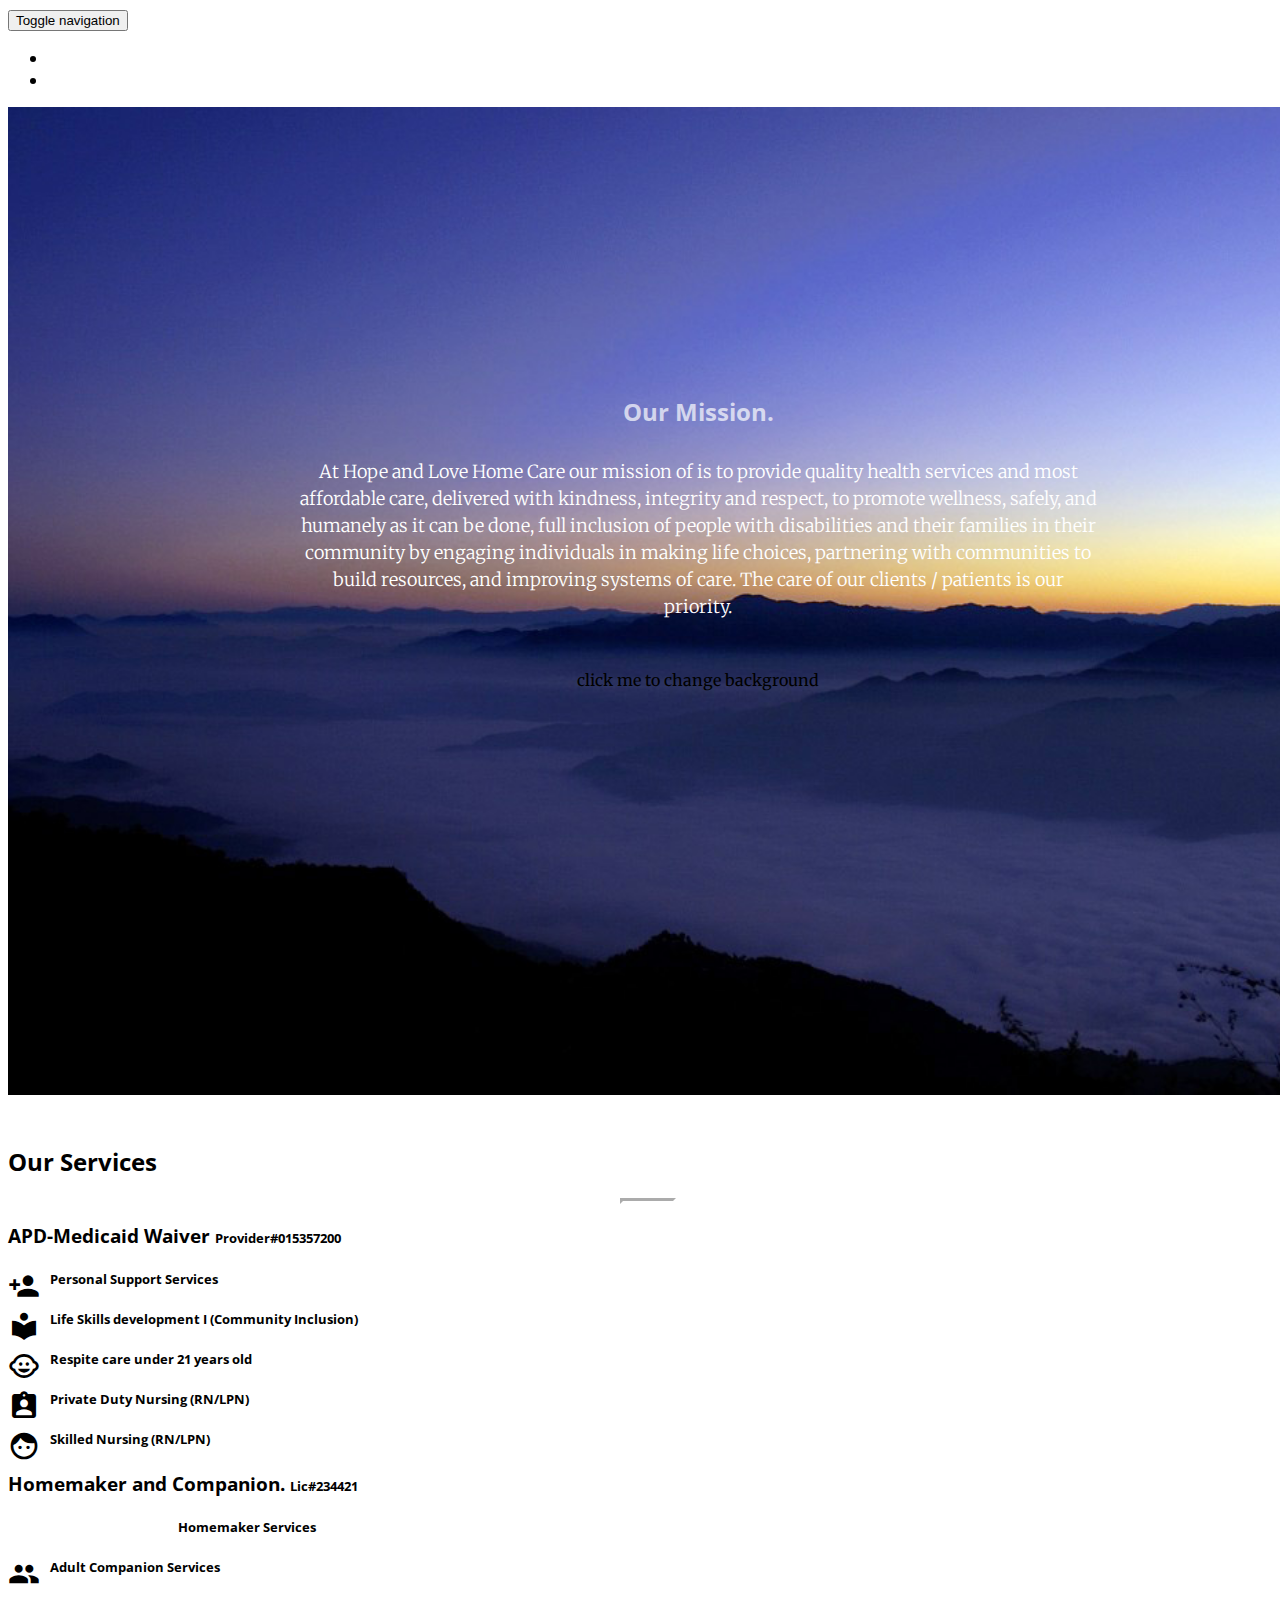
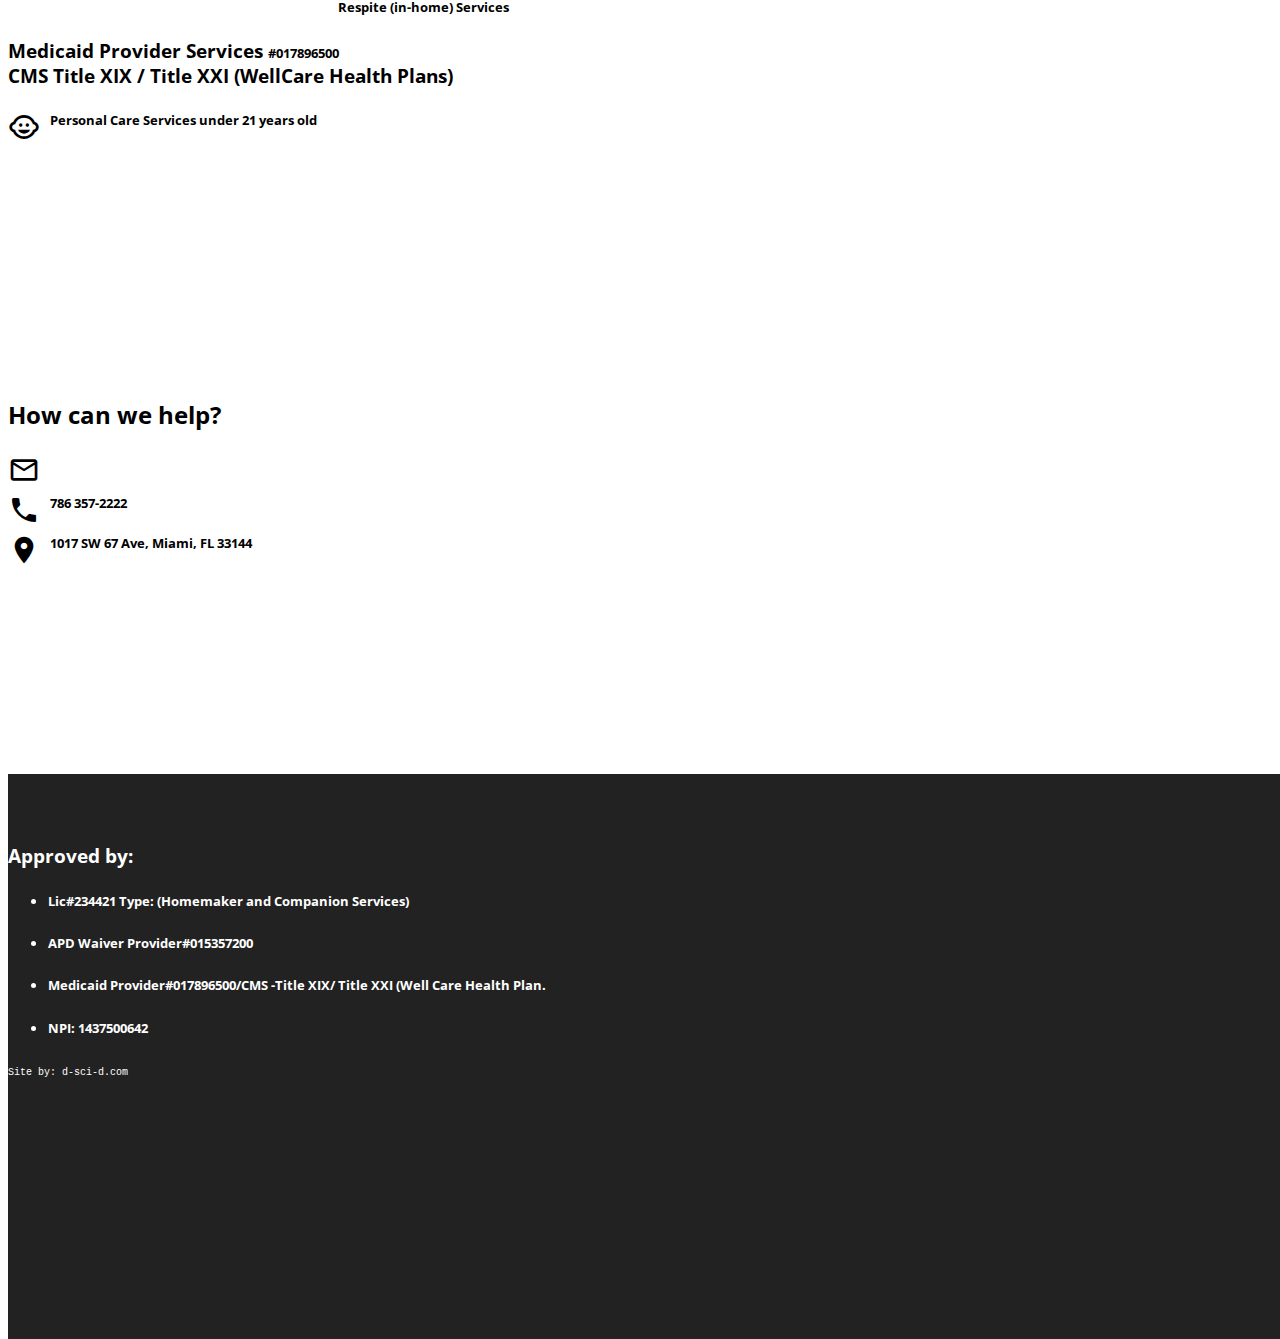
<file: index.html>
<!DOCTYPE html>
<html lang="en">
<head>
    <!-- http://getbootstrap.com/examples/carousel/ -->
    <meta charset="utf-8" />
    <meta http-equiv="X-UA-Compatible" content="IE=edge" />
    <meta name="viewport" content="width=device-width, initial-scale=1" />
    <meta name="description" content="" />
    <meta name="author" content="" />
    <meta name="viewport" content="width=device-width, initial-scale=1.0, maximum-scale=1.0, user-scalable=no" />
    <link rel="icon" type="image/x-icon" href="favicon.ico" />
    <title>Hope and Love Home Care, Inc.</title>
    <link href="https://fonts.googleapis.com/icon?family=Material+Icons" rel="stylesheet">
    <!-- Bootstrap Core CSS -->
    <link rel="stylesheet" href="https://maxcdn.bootstrapcdn.com/bootstrap/3.3.6/css/bootstrap.min.css" integrity="sha384-1q8mTJOASx8j1Au+a5WDVnPi2lkFfwwEAa8hDDdjZlpLegxhjVME1fgjWPGmkzs7" crossorigin="anonymous" />
    <link href="css/docs.min.css" rel="stylesheet" />
    <!-- Custom Fonts -->
    <link href='https://fonts.googleapis.com/css?family=Open+Sans:300italic,400italic,600italic,700italic,800italic,400,300,600,700,800' rel='stylesheet' type='text/css' />
    <link href='https://fonts.googleapis.com/css?family=Merriweather:400,300,300italic,400italic,700,700italic,900,900italic' rel='stylesheet' type='text/css'/>
    <link rel="stylesheet" href="css/font-awesome.min.css" type="text/css" />

    <!-- Plugin CSS -->
    <link rel="stylesheet" href="css/animate.min.css" type="text/css" />

    <!-- Custom CSS -->
    <link rel="stylesheet" href="css/creative.css" type="text/css" />

    <!-- HTML5 Shim and Respond.js IE8 support of HTML5 elements and media queries -->
    <!-- WARNING: Respond.js doesn't work if you view the page via file:// -->
    <!--[if lt IE 9]>
        <script src="https://oss.maxcdn.com/libs/html5shiv/3.7.0/html5shiv.js"></script>
        <script src="https://oss.maxcdn.com/libs/respond.js/1.4.2/respond.min.js"></script>
        <![endif]-->
        <script src="https://code.jquery.com/jquery-2.2.4.min.js"
        integrity="sha256-BbhdlvQf/xTY9gja0Dq3HiwQF8LaCRTXxZKRutelT44="
        crossorigin="anonymous">
    </script>
</head>

<body id="page-top">
    <nav id="mainNav" class="navbar navbar-default navbar-fixed-top">
      <div class="container-fluid">
        <!-- Brand and toggle get grouped for better mobile display -->
        <div class="navbar-header">
          <button type="button" class="navbar-toggle collapsed" data-toggle="collapse" data-target="#bs-example-navbar-collapse-1">
            <span class="sr-only">Toggle navigation</span>
            <span class="icon-bar"></span>
            <span class="icon-bar"></span>
            <span class="icon-bar"></span>
        </button>
        <a class="navbar-brand page-scroll" href="#page-top">Hope and Love Home Care, Inc.</a>
    </div>

    <!-- Collect the nav links, forms, and other content for toggling -->
    <div class="collapse navbar-collapse" id="bs-example-navbar-collapse-1">
      <ul class="nav navbar-nav navbar-right">
        <li><a class="page-scroll" href="#services">Our Services</a></li>
        <li><a class="page-scroll" href="#contact">Contact Us</a></li>
    </ul>
</div>
<!-- /.navbar-collapse -->
</div>
<!-- /.container-fluid -->
</nav>

<header>
  <div class="header-content">
    <div class="header-content-inner">
          <!-- <span class="bs-docs-booticon bs-docs-booticon-lg bs-docs-booticon-outline">D-Sci-d</span>
          <hr /> -->
          <h2>Our Mission.</h2>
          <p>At Hope and Love Home Care our mission of is to provide quality health services and most affordable care, delivered with kindness, integrity and respect, to promote wellness, safely, and humanely as it can be done, full inclusion of people with disabilities and their families in their community by engaging individuals in making life choices, partnering with communities to build resources, and improving systems of care. The care of our clients / patients is our priority.</p>
        </div>
    </div>
</header>

<section id="services">
    <div class="container">
    <div class="row">
      <div class="col-lg-8 col-lg-offset-2 text-center">
        <!-- <span class="bs-docs-booticon bs-docs-booticon-lg bs-docs-booticon-outline">Our Services</span> -->
        <h2>Our Services</h2>
        <hr class="light" />
        </div>
    </div>
    <div class="row icon-list">
        <div class="col-sm-12 col-md-4">
            <h3>APD-Medicaid Waiver <small>Provider#015357200</small></h3>
            <div class="col-xs-12"><i class="material-icons md-32 pull-left">person_add</i><h5>Personal Support Services</h5></div>
            <div class="col-xs-12"><i class="material-icons md-32 pull-left">local_library</i><h5>Life Skills development I (Community Inclusion)</h5></div>
            <div class="col-xs-12"><i class="material-icons md-32 pull-left">child_care</i><h5>Respite care under 21 years old</h5></div>
            <div class="col-xs-12"><i class="material-icons md-32 pull-left">assignment_ind</i><h5>Private Duty Nursing (RN/LPN)</h5></div>
            <div class="col-xs-12"><i class="material-icons md-32 pull-left">face</i><h5>Skilled Nursing (RN/LPN)</h5></div>
        </div>
        <div class="col-sm-12 col-md-4">
            <h3>Homemaker and Companion. <small>Lic#234421</small></h3>
            <div class="col-xs-12"><i class="material-icons md-32 pull-left">house</i><h5>Homemaker Services</h5></div>
            <div class="col-xs-12"><i class="material-icons md-32 pull-left">people</i><h5>Adult Companion Services</h5></div>
            <div class="col-xs-12"><i class="material-icons md-32 pull-left">how_to_reg</i><h5>Respite (in-home) Services</h5></div>
        </div>
        <div class="col-sm-12 col-md-4">
            <h3>Medicaid Provider Services <small>#017896500</small><br />
                CMS Title XIX / Title XXI (WellCare Health Plans)</h3>
                <div class="col-xs-12"><i class="material-icons md-32 pull-left">child_care</i><h5>Personal Care Services under 21 years old</h5></div>
            </div>
        </div>
    </div>
    </div>
</section>

<aside id="contact" class="bg-primary">
    <div class="container">
        <h2>How can we help?</h2>
        <div class="row icon-list">
            <div class="col-md-offset-2 col-xs-10 clearfix"><i class="material-icons md-32 pull-left">mail_outline</i><h5><a href="mailto:maria@hnlhomecare.com" title="Send us an email">Send us an email</a></h5></div>
        </div>
        <div class="row icon-list">
            <div class="col-md-offset-2 col-xs-10 clearfix"><i class="material-icons md-32 pull-left">phone</i><h5>786 357-2222</h5></div>
        </div>
        <div class="row icon-list">
            <div class="col-md-offset-2 col-xs-10 clearfix"><i class="material-icons md-32 pull-left">place</i><h5>1017 SW 67 Ave, Miami, FL 33144</h5></div>
        </div>
    </div>
</aside>
<footer>
    <div class="container">
        <div class="licenses row icon-list">
            <div class="licenses col-md-offset-2 clearfix">
                <div class="row">
                    <div class="col-sm-12">
                    <h3>Approved by:</h3>
                    <ul>
                        <li><h5>Lic#234421 Type: (Homemaker and Companion Services)</h5></li>
                        <li><h5>APD Waiver Provider#015357200</h5></li>
                        <li><h5>Medicaid Provider#017896500/CMS -Title XIX/ Title XXI (Well Care Health Plan.</h5></li>
                        <li><h5>NPI: 1437500642</h5></li>
                    </ul>
                </div>
            </div>
        </div>
        <div class="col-md-offset-2 clearfix">
            <samp>Site by: d-sci-d.com</samp>
        </div
    </div>
</footer>
<!-- jQuery -->
<!-- <script src="js/jquery.js"></script> -->

<!-- Bootstrap Core JavaScript -->
<script src="js/bootstrap.min.js"></script>

<!-- Plugin JavaScript -->
<script src="js/jquery.easing.min.js"></script>
<script src="js/jquery.fittext.js"></script>
<script src="js/wow.min.js"></script>

<!-- Custom Theme JavaScript -->
<script src="js/creative.js"></script>

</body>

</html>
</file>
<file: css/docs.min.css>
/*!
 * IE10 viewport hack for Surface/desktop Windows 8 bug
 * Copyright 2014-2015 Twitter, Inc.
 * Licensed under MIT (https://github.com/twbs/bootstrap/blob/master/LICENSE)
 */@-ms-viewport{width:device-width}@-o-viewport{width:device-width}@viewport{width:device-width}.hll{background-color:#ffc}.c{color:#999}.err{color:#A00;background-color:#FAA}.k{color:#069}.o{color:#555}.cm{color:#999}.cp{color:#099}.c1{color:#999}.cs{color:#999}.gd{background-color:#FCC;border:1px solid #C00}.ge{font-style:italic}.gr{color:red}.gh{color:#030}.gi{background-color:#CFC;border:1px solid #0C0}.go{color:#AAA}.gp{color:#009}.gu{color:#030}.gt{color:#9C6}.kc{color:#069}.kd{color:#069}.kn{color:#069}.kp{color:#069}.kr{color:#069}.kt{color:#078}.m{color:#F60}.s{color:#d44950}.na{color:#4f9fcf}.nb{color:#366}.nc{color:#0A8}.no{color:#360}.nd{color:#99F}.ni{color:#999}.ne{color:#C00}.nf{color:#C0F}.nl{color:#99F}.nn{color:#0CF}.nt{color:#2f6f9f}.nv{color:#033}.ow{color:#000}.w{color:#bbb}.mf{color:#F60}.mh{color:#F60}.mi{color:#F60}.mo{color:#F60}.sb{color:#C30}.sc{color:#C30}.sd{color:#C30;font-style:italic}.s2{color:#C30}.se{color:#C30}.sh{color:#C30}.si{color:#A00}.sx{color:#C30}.sr{color:#3AA}.s1{color:#C30}.ss{color:#FC3}.bp{color:#366}.vc{color:#033}.vg{color:#033}.vi{color:#033}.il{color:#F60}.css .nt+.nt,.css .o,.css .o+.nt{color:#999}/*!
 * Bootstrap Docs (http://getbootstrap.com)
 * Copyright 2011-2015 Twitter, Inc.
 * Licensed under the Creative Commons Attribution 3.0 Unported License. For
 * details, see https://creativecommons.org/licenses/by/3.0/.
 */body{position:relative}.table code{font-size:13px;font-weight:400}h2 code,h3 code,h4 code{background-color:inherit}.btn-outline{color:#563d7c;background-color:transparent;border-color:#563d7c}.btn-outline:active,.btn-outline:focus,.btn-outline:hover{color:#fff;background-color:#563d7c;border-color:#563d7c}.btn-outline-inverse{color:#fff;background-color:transparent;border-color:#cdbfe3}.btn-outline-inverse:active,.btn-outline-inverse:focus,.btn-outline-inverse:hover{color:#563d7c;text-shadow:none;background-color:#fff;border-color:#fff}.bs-docs-booticon{display:block;font-weight:500;color:#fff;text-align:center;cursor:default;background-color:#563d7c;border-radius:15%}.bs-docs-booticon-sm{width:30px;height:30px;font-size:20px;line-height:28px}.bs-docs-booticon-lg{width:144px;height:144px;font-size:108px;line-height:140px}.bs-docs-booticon-inverse{color:#563d7c;background-color:#fff}.bs-docs-booticon-outline{background-color:transparent;border:1px solid #cdbfe3}#skippy{display:block;padding:1em;color:#fff;background-color:#6f5499;outline:0}#skippy .skiplink-text{padding:.5em;outline:1px dotted}#content:focus{outline:0}.bs-docs-nav{margin-bottom:0;background-color:#fff;border-bottom:0}.bs-home-nav .bs-nav-b{display:none}.bs-docs-nav .navbar-brand,.bs-docs-nav .navbar-nav>li>a{font-weight:500;color:#563d7c}.bs-docs-nav .navbar-nav>.active>a,.bs-docs-nav .navbar-nav>.active>a:hover,.bs-docs-nav .navbar-nav>li>a:hover{color:#463265;background-color:#f9f9f9}.bs-docs-nav .navbar-toggle .icon-bar{background-color:#563d7c}.bs-docs-nav .navbar-header .navbar-toggle{border-color:#fff}.bs-docs-nav .navbar-header .navbar-toggle:focus,.bs-docs-nav .navbar-header .navbar-toggle:hover{background-color:#f9f9f9;border-color:#f9f9f9}.bs-docs-footer{padding-top:50px;padding-bottom:50px;margin-top:100px;color:#99979c;text-align:center;background-color:#2a2730}.bs-docs-footer a{color:#fff}.bs-docs-footer-links{padding-left:0;margin-bottom:20px}.bs-docs-footer-links li{display:inline-block}.bs-docs-footer-links li+li{margin-left:15px}@media (min-width:768px){.bs-docs-footer{text-align:left}.bs-docs-footer p{margin-bottom:0}}.bs-docs-header,.bs-docs-masthead{position:relative;padding:30px 0;color:#cdbfe3;text-align:center;text-shadow:0 1px 0 rgba(0,0,0,.1);background-color:#6f5499;background-image:-webkit-gradient(linear,left top,left bottom,from(#563d7c),to(#6f5499));background-image:-webkit-linear-gradient(top,#563d7c 0,#6f5499 100%);background-image:-o-linear-gradient(top,#563d7c 0,#6f5499 100%);background-image:linear-gradient(to bottom,#563d7c 0,#6f5499 100%);filter:progid:DXImageTransform.Microsoft.gradient(startColorstr='#563d7c', endColorstr='#6F5499', GradientType=0);background-repeat:repeat-x}.bs-docs-masthead .bs-docs-booticon{margin:0 auto 30px}.bs-docs-masthead h1{font-weight:300;line-height:1;color:#fff}.bs-docs-masthead .lead{margin:0 auto 30px;font-size:20px;color:#fff}.bs-docs-masthead .version{margin-top:-15px;margin-bottom:30px;color:#9783b9}.bs-docs-masthead .btn{width:100%;padding:15px 30px;font-size:20px}@media (min-width:480px){.bs-docs-masthead .btn{width:auto}}@media (min-width:768px){.bs-docs-masthead{padding:80px 0}.bs-docs-masthead h1{font-size:60px}.bs-docs-masthead .lead{font-size:24px}}@media (min-width:992px){.bs-docs-masthead .lead{width:80%;font-size:30px}}.bs-docs-header{margin-bottom:40px;font-size:20px}.bs-docs-header h1{margin-top:0;color:#fff}.bs-docs-header p{margin-bottom:0;font-weight:300;line-height:1.4}.bs-docs-header .container{position:relative}@media (min-width:768px){.bs-docs-header{padding-top:60px;padding-bottom:60px;font-size:24px;text-align:left}.bs-docs-header h1{font-size:60px;line-height:1}}@media (min-width:992px){.bs-docs-header h1,.bs-docs-header p{margin-right:380px}}#carbonads{display:block;overflow:hidden;margin:50px -15px 0;padding:15px 15px 15px 160px;font-size:13px;line-height:1.5;text-align:left;border:solid #866ab3;border-width:1px 0 0}#carbonads a{color:#fff;text-decoration:none}.carbon-img{float:left;margin-left:-145px}.carbon-poweredby{display:block;color:#cdbfe3!important}@media (min-width:480px){#carbonads{max-width:330px;margin:50px auto 0;border-width:1px;border-radius:4px}}@media (min-width:992px){#carbonads{position:absolute;top:0;right:15px;margin-top:0}.bs-docs-masthead #carbonads{position:static}}.bs-docs-featurette{padding-top:40px;padding-bottom:40px;font-size:16px;line-height:1.5;color:#555;text-align:center;background-color:#fff;border-bottom:1px solid #e5e5e5}.bs-docs-featurette+.bs-docs-footer{margin-top:0;border-top:0}.bs-docs-featurette-title{margin-bottom:5px;font-size:30px;font-weight:400;color:#333}.half-rule{width:100px;margin:40px auto}.bs-docs-featurette h3{margin-bottom:5px;font-weight:400;color:#333}.bs-docs-featurette-img{display:block;margin-bottom:20px;color:#333}.bs-docs-featurette-img:hover{color:#337ab7;text-decoration:none}.bs-docs-featurette-img img{display:block;margin-bottom:15px}@media (min-width:480px){.bs-docs-featurette .img-responsive{margin-top:30px}}@media (min-width:768px){.bs-docs-featurette{padding-top:100px;padding-bottom:100px}.bs-docs-featurette-title{font-size:40px}.bs-docs-featurette .lead{max-width:80%;margin-right:auto;margin-left:auto}.bs-docs-featurette .img-responsive{margin-top:0}}.bs-docs-featured-sites{margin-right:-1px;margin-left:-1px}.bs-docs-featured-sites .col-xs-6{padding:1px}.bs-docs-featured-sites .img-responsive{margin-top:0}@media (min-width:768px){.bs-docs-featured-sites .col-sm-3:first-child img{border-top-left-radius:4px;border-bottom-left-radius:4px}.bs-docs-featured-sites .col-sm-3:last-child img{border-top-right-radius:4px;border-bottom-right-radius:4px}}.bs-examples .thumbnail{margin-bottom:10px}.bs-examples h4{margin-bottom:5px}.bs-examples p{margin-bottom:20px}@media (max-width:480px){.bs-examples{margin-right:-10px;margin-left:-10px}.bs-examples>[class^=col-]{padding-right:10px;padding-left:10px}}.bs-docs-sidebar.affix{position:static}@media (min-width:768px){.bs-docs-sidebar{padding-left:20px}}.bs-docs-sidenav{margin-top:20px;margin-bottom:20px}.bs-docs-sidebar .nav>li>a{display:block;padding:4px 20px;font-size:13px;font-weight:500;color:#767676}.bs-docs-sidebar .nav>li>a:focus,.bs-docs-sidebar .nav>li>a:hover{padding-left:19px;color:#563d7c;text-decoration:none;background-color:transparent;border-left:1px solid #563d7c}.bs-docs-sidebar .nav>.active:focus>a,.bs-docs-sidebar .nav>.active:hover>a,.bs-docs-sidebar .nav>.active>a{padding-left:18px;font-weight:700;color:#563d7c;background-color:transparent;border-left:2px solid #563d7c}.bs-docs-sidebar .nav .nav{display:none;padding-bottom:10px}.bs-docs-sidebar .nav .nav>li>a{padding-top:1px;padding-bottom:1px;padding-left:30px;font-size:12px;font-weight:400}.bs-docs-sidebar .nav .nav>li>a:focus,.bs-docs-sidebar .nav .nav>li>a:hover{padding-left:29px}.bs-docs-sidebar .nav .nav>.active:focus>a,.bs-docs-sidebar .nav .nav>.active:hover>a,.bs-docs-sidebar .nav .nav>.active>a{padding-left:28px;font-weight:500}.back-to-top,.bs-docs-theme-toggle{display:none;padding:4px 10px;margin-top:10px;margin-left:10px;font-size:12px;font-weight:500;color:#999}.back-to-top:hover,.bs-docs-theme-toggle:hover{color:#563d7c;text-decoration:none}.bs-docs-theme-toggle{margin-top:0}@media (min-width:768px){.back-to-top,.bs-docs-theme-toggle{display:block}}@media (min-width:992px){.bs-docs-sidebar .nav>.active>ul{display:block}.bs-docs-sidebar.affix,.bs-docs-sidebar.affix-bottom{width:213px}.bs-docs-sidebar.affix{position:fixed;top:20px}.bs-docs-sidebar.affix-bottom{position:absolute}.bs-docs-sidebar.affix .bs-docs-sidenav,.bs-docs-sidebar.affix-bottom .bs-docs-sidenav{margin-top:0;margin-bottom:0}}@media (min-width:1200px){.bs-docs-sidebar.affix,.bs-docs-sidebar.affix-bottom{width:263px}}.bs-docs-section{margin-bottom:60px}.bs-docs-section:last-child{margin-bottom:0}h1[id]{padding-top:20px;margin-top:0}.bs-callout{padding:20px;margin:20px 0;border:1px solid #eee;border-left-width:5px;border-radius:3px}.bs-callout h4{margin-top:0;margin-bottom:5px}.bs-callout p:last-child{margin-bottom:0}.bs-callout code{border-radius:3px}.bs-callout+.bs-callout{margin-top:-5px}.bs-callout-danger{border-left-color:#ce4844}.bs-callout-danger h4{color:#ce4844}.bs-callout-warning{border-left-color:#aa6708}.bs-callout-warning h4{color:#aa6708}.bs-callout-info{border-left-color:#1b809e}.bs-callout-info h4{color:#1b809e}.color-swatches{margin:0 -5px;overflow:hidden}.color-swatch{float:left;width:60px;height:60px;margin:0 5px;border-radius:3px}@media (min-width:768px){.color-swatch{width:100px;height:100px}}.color-swatches .gray-darker{background-color:#222}.color-swatches .gray-dark{background-color:#333}.color-swatches .gray{background-color:#555}.color-swatches .gray-light{background-color:#999}.color-swatches .gray-lighter{background-color:#eee}.color-swatches .brand-primary{background-color:#337ab7}.color-swatches .brand-success{background-color:#5cb85c}.color-swatches .brand-warning{background-color:#f0ad4e}.color-swatches .brand-danger{background-color:#d9534f}.color-swatches .brand-info{background-color:#5bc0de}.color-swatches .bs-purple{background-color:#563d7c}.color-swatches .bs-purple-light{background-color:#c7bfd3}.color-swatches .bs-purple-lighter{background-color:#e5e1ea}.color-swatches .bs-gray{background-color:#f9f9f9}.bs-team .team-member{line-height:32px;color:#555}.bs-team .team-member:hover{color:#333;text-decoration:none}.bs-team .github-btn{float:right;width:180px;height:20px;margin-top:6px}.bs-team img{float:left;width:32px;margin-right:10px;border-radius:4px}.bs-docs-browser-bugs td p{margin-bottom:0}.bs-docs-browser-bugs th:first-child{width:18%}.show-grid{margin-bottom:15px}.show-grid [class^=col-]{padding-top:10px;padding-bottom:10px;background-color:#eee;background-color:rgba(86,61,124,.15);border:1px solid #ddd;border:1px solid rgba(86,61,124,.2)}.bs-example{position:relative;padding:45px 15px 15px;margin:0 -15px 15px;border-color:#e5e5e5 #eee #eee;border-style:solid;border-width:1px 0;-webkit-box-shadow:inset 0 3px 6px rgba(0,0,0,.05);box-shadow:inset 0 3px 6px rgba(0,0,0,.05)}.bs-example:after{position:absolute;top:15px;left:15px;font-size:12px;font-weight:700;color:#959595;text-transform:uppercase;letter-spacing:1px;content:"Example"}.bs-example-padded-bottom{padding-bottom:24px}.bs-example+.highlight,.bs-example+.zero-clipboard+.highlight{margin:-15px -15px 15px;border-width:0 0 1px;border-radius:0}@media (min-width:768px){.bs-example{margin-right:0;margin-left:0;background-color:#fff;border-color:#ddd;border-width:1px;border-radius:4px 4px 0 0;-webkit-box-shadow:none;box-shadow:none}.bs-example+.highlight,.bs-example+.zero-clipboard+.highlight{margin-top:-16px;margin-right:0;margin-left:0;border-width:1px;border-bottom-right-radius:4px;border-bottom-left-radius:4px}.bs-example-standalone{border-radius:4px}}.bs-example .container{width:auto}.bs-example>.alert:last-child,.bs-example>.form-control:last-child,.bs-example>.jumbotron:last-child,.bs-example>.list-group:last-child,.bs-example>.navbar:last-child,.bs-example>.panel:last-child,.bs-example>.progress:last-child,.bs-example>.table-responsive:last-child>.table,.bs-example>.table:last-child,.bs-example>.well:last-child,.bs-example>blockquote:last-child,.bs-example>ol:last-child,.bs-example>p:last-child,.bs-example>ul:last-child{margin-bottom:0}.bs-example>p>.close{float:none}.bs-example-type .table .type-info{color:#767676;vertical-align:middle}.bs-example-type .table td{padding:15px 0;border-color:#eee}.bs-example-type .table tr:first-child td{border-top:0}.bs-example-type h1,.bs-example-type h2,.bs-example-type h3,.bs-example-type h4,.bs-example-type h5,.bs-example-type h6{margin:0}.bs-example-bg-classes p{padding:15px}.bs-example>.img-circle,.bs-example>.img-rounded,.bs-example>.img-thumbnail{margin:5px}.bs-example>.table-responsive>.table{background-color:#fff}.bs-example>.btn,.bs-example>.btn-group{margin-top:5px;margin-bottom:5px}.bs-example>.btn-toolbar+.btn-toolbar{margin-top:10px}.bs-example-control-sizing input[type=text]+input[type=text],.bs-example-control-sizing select{margin-top:10px}.bs-example-form .input-group{margin-bottom:10px}.bs-example>textarea.form-control{resize:vertical}.bs-example>.list-group{max-width:400px}.bs-example .navbar:last-child{margin-bottom:0}.bs-navbar-bottom-example,.bs-navbar-top-example{z-index:1;padding:0;overflow:hidden}.bs-navbar-bottom-example .navbar-header,.bs-navbar-top-example .navbar-header{margin-left:0}.bs-navbar-bottom-example .navbar-fixed-bottom,.bs-navbar-top-example .navbar-fixed-top{position:relative;margin-right:0;margin-left:0}.bs-navbar-top-example{padding-bottom:45px}.bs-navbar-top-example:after{top:auto;bottom:15px}.bs-navbar-top-example .navbar-fixed-top{top:-1px}.bs-navbar-bottom-example{padding-top:45px}.bs-navbar-bottom-example .navbar-fixed-bottom{bottom:-1px}.bs-navbar-bottom-example .navbar{margin-bottom:0}@media (min-width:768px){.bs-navbar-bottom-example .navbar-fixed-bottom,.bs-navbar-top-example .navbar-fixed-top{position:absolute}}.bs-example .pagination{margin-top:10px;margin-bottom:10px}.bs-example>.pager{margin-top:0}.bs-example-modal{background-color:#f5f5f5}.bs-example-modal .modal{position:relative;top:auto;right:auto;bottom:auto;left:auto;z-index:1;display:block}.bs-example-modal .modal-dialog{left:auto;margin-right:auto;margin-left:auto}.bs-example>.dropdown>.dropdown-toggle{float:left}.bs-example>.dropdown>.dropdown-menu{position:static;display:block;margin-bottom:5px;clear:left}.bs-example-tabs .nav-tabs{margin-bottom:15px}.bs-example-tooltips{text-align:center}.bs-example-tooltips>.btn{margin-top:5px;margin-bottom:5px}.bs-example-tooltip .tooltip{position:relative;display:inline-block;margin:10px 20px;opacity:1}.bs-example-popover{padding-bottom:24px;background-color:#f9f9f9}.bs-example-popover .popover{position:relative;display:block;float:left;width:260px;margin:20px}.scrollspy-example{position:relative;height:200px;margin-top:10px;overflow:auto}.bs-example>.nav-pills-stacked-example{max-width:300px}#collapseExample .well{margin-bottom:0}.bs-events-table>tbody>tr>td:first-child,.bs-events-table>thead>tr>th:first-child{white-space:nowrap}.bs-events-table>thead>tr>th:first-child{width:150px}.js-options-table>thead>tr>th:nth-child(1),.js-options-table>thead>tr>th:nth-child(2){width:100px}.js-options-table>thead>tr>th:nth-child(3){width:50px}.highlight{padding:9px 14px;margin-bottom:14px;background-color:#f7f7f9;border:1px solid #e1e1e8;border-radius:4px}.highlight pre{padding:0;margin-top:0;margin-bottom:0;word-break:normal;white-space:nowrap;background-color:transparent;border:0}.highlight pre code{font-size:inherit;color:#333}.highlight pre code:first-child{display:inline-block;padding-right:45px}.table-responsive .highlight pre{white-space:normal}.bs-table th small,.responsive-utilities th small{display:block;font-weight:400;color:#999}.responsive-utilities tbody th{font-weight:400}.responsive-utilities td{text-align:center}.responsive-utilities td.is-visible{color:#468847;background-color:#dff0d8!important}.responsive-utilities td.is-hidden{color:#ccc;background-color:#f9f9f9!important}.responsive-utilities-test{margin-top:5px}.responsive-utilities-test .col-xs-6{margin-bottom:10px}.responsive-utilities-test span{display:block;padding:15px 10px;font-size:14px;font-weight:700;line-height:1.1;text-align:center;border-radius:4px}.hidden-on .col-xs-6 .hidden-lg,.hidden-on .col-xs-6 .hidden-md,.hidden-on .col-xs-6 .hidden-sm,.hidden-on .col-xs-6 .hidden-xs,.visible-on .col-xs-6 .hidden-lg,.visible-on .col-xs-6 .hidden-md,.visible-on .col-xs-6 .hidden-sm,.visible-on .col-xs-6 .hidden-xs{color:#999;border:1px solid #ddd}.hidden-on .col-xs-6 .visible-lg-block,.hidden-on .col-xs-6 .visible-md-block,.hidden-on .col-xs-6 .visible-sm-block,.hidden-on .col-xs-6 .visible-xs-block,.visible-on .col-xs-6 .visible-lg-block,.visible-on .col-xs-6 .visible-md-block,.visible-on .col-xs-6 .visible-sm-block,.visible-on .col-xs-6 .visible-xs-block{color:#468847;background-color:#dff0d8;border:1px solid #d6e9c6}.bs-glyphicons{margin:0 -10px 20px;overflow:hidden}.bs-glyphicons-list{padding-left:0;list-style:none}.bs-glyphicons li{float:left;width:25%;height:115px;padding:10px;font-size:10px;line-height:1.4;text-align:center;background-color:#f9f9f9;border:1px solid #fff}.bs-glyphicons .glyphicon{margin-top:5px;margin-bottom:10px;font-size:24px}.bs-glyphicons .glyphicon-class{display:block;text-align:center;word-wrap:break-word}.bs-glyphicons li:hover{color:#fff;background-color:#563d7c}@media (min-width:768px){.bs-glyphicons{margin-right:0;margin-left:0}.bs-glyphicons li{width:12.5%;font-size:12px}}.bs-customizer .toggle{float:right;margin-top:25px}.bs-customizer label{margin-top:10px;font-weight:500;color:#555}.bs-customizer h2{padding-top:30px;margin-top:0;margin-bottom:5px}.bs-customizer h3{margin-bottom:0}.bs-customizer h4{margin-top:15px;margin-bottom:0}.bs-customizer .bs-callout h4{margin-top:0;margin-bottom:5px}.bs-customizer input[type=text]{font-family:Menlo,Monaco,Consolas,"Courier New",monospace;background-color:#fafafa}.bs-customizer .help-block{margin-bottom:5px;font-size:12px}#less-section label{font-weight:400}.bs-customize-download .btn-outline{padding:20px}.bs-customizer-alert{position:fixed;top:0;right:0;left:0;z-index:1030;padding:15px 0;color:#fff;background-color:#d9534f;border-bottom:1px solid #b94441;-webkit-box-shadow:inset 0 1px 0 rgba(255,255,255,.25);box-shadow:inset 0 1px 0 rgba(255,255,255,.25)}.bs-customizer-alert .close{margin-top:-4px;font-size:24px}.bs-customizer-alert p{margin-bottom:0}.bs-customizer-alert .glyphicon{margin-right:5px}.bs-customizer-alert pre{margin:10px 0 0;color:#fff;background-color:#a83c3a;border-color:#973634;-webkit-box-shadow:inset 0 2px 4px rgba(0,0,0,.05),0 1px 0 rgba(255,255,255,.1);box-shadow:inset 0 2px 4px rgba(0,0,0,.05),0 1px 0 rgba(255,255,255,.1)}.bs-dropzone{position:relative;padding:20px;margin-bottom:20px;color:#777;text-align:center;border:2px dashed #eee;border-radius:4px}.bs-dropzone .import-header{margin-bottom:5px}.bs-dropzone .glyphicon-download-alt{font-size:40px}.bs-dropzone hr{width:100px}.bs-dropzone .lead{margin-bottom:10px;font-weight:400;color:#333}#import-manual-trigger{cursor:pointer}.bs-dropzone p:last-child{margin-bottom:0}.bs-brand-logos{display:table;width:100%;margin-bottom:15px;overflow:hidden;color:#563d7c;background-color:#f9f9f9;border-radius:4px}.bs-brand-item{padding:60px 0;text-align:center}.bs-brand-item+.bs-brand-item{border-top:1px solid #fff}.bs-brand-logos .inverse{color:#fff;background-color:#563d7c}.bs-brand-item h1,.bs-brand-item h3{margin-top:0;margin-bottom:0}.bs-brand-item .bs-docs-booticon{margin-right:auto;margin-left:auto}.bs-brand-item .glyphicon{width:30px;height:30px;margin:10px auto -10px;line-height:30px;color:#fff;border-radius:50%}.bs-brand-item .glyphicon-ok{background-color:#5cb85c}.bs-brand-item .glyphicon-remove{background-color:#d9534f}@media (min-width:768px){.bs-brand-item{display:table-cell;width:1%}.bs-brand-item+.bs-brand-item{border-top:0;border-left:1px solid #fff}.bs-brand-item h1{font-size:60px}}.zero-clipboard{position:relative;display:none}.btn-clipboard{position:absolute;top:0;right:0;z-index:10;display:block;padding:5px 8px;font-size:12px;color:#767676;cursor:pointer;background-color:#fff;border:1px solid #e1e1e8;border-radius:0 4px 0 4px}.btn-clipboard-hover{color:#fff;background-color:#563d7c;border-color:#563d7c}@media (min-width:768px){.zero-clipboard{display:block}.bs-example+.zero-clipboard .btn-clipboard{top:-16px;border-top-right-radius:0}}.anchorjs-link{color:inherit}@media (max-width:480px){.anchorjs-link{display:none}}:hover>.anchorjs-link{opacity:.75;-webkit-transition:color .16s linear;-o-transition:color .16s linear;transition:color .16s linear}.anchorjs-link:focus,:hover>.anchorjs-link:hover{text-decoration:none;opacity:1}#focusedInput{border-color:#ccc;border-color:rgba(82,168,236,.8);outline:0;outline:thin dotted\9;-webkit-box-shadow:0 0 8px rgba(82,168,236,.6);box-shadow:0 0 8px rgba(82,168,236,.6)}
/*# sourceMappingURL=docs.min.css.map */

.v4-tease {
  display: block;
  padding: 15px 20px;
  font-weight: bold;
  color: #fff;
  text-align: center;
  background-color: #0275d8;
}
.v4-tease:hover {
  color: #fff;
  text-decoration: none;
  background-color: #0269c2;
}
</file>
<file: css/creative.css>
/*!
* Start Bootstrap - Creative Bootstrap Theme (http://startbootstrap.com)
* Code licensed under the Apache License v2.0.
* For details, see http://www.apache.org/licenses/LICENSE-2.0.
*/

html,
body {  width: 100%;
  height: 100%;
}

body {  font-family: Merriweather,'Helvetica Neue',Arial,sans-serif;
}



hr {  max-width: 50px;
  /* border-color: #F5852A; */
  border-width: 3px;
}

hr.light {  border-color: #fff;
}

a {  /* color: #F5852A; */
  -webkit-transition: all .35s;
  -moz-transition: all .35s;
  transition: all .35s;
}

a:hover,
a:focus {  /* color: #F5852A; */
}


h1,
h2,
h3,
h4,
h5,
h6 {  font-family: 'Open Sans','Helvetica Neue',Arial,sans-serif;
}

.small, small {
    font-size: 72%;
}

p {  margin-bottom: 20px;
  font-size: 16px;
  line-height: 1.5;
}

.verticalalign {
    display: flex;
    align-items: center;
    flex-wrap: wrap;
}
.verticalalign .info {
    width: 100%;
}

.bg-primary {  /* background-color: #F5852A; */
}

.bg-dark {  color: #fff;
  background-color: #21324c;
}

aside {
  padding: 50px 0;
}
aside#contact {
    padding: 200px 0;
}

.row.icon-list>div{
    margin-top: 10px;
    margin-bottom: 10px;
}

footer {
    color:#fff;
    padding: 50px 0 250px 0;
    background-color: #222;
}
footer samp{
    font-size: 10px;
}
.no-padding {  padding: 0;
}

.navbar-default {  border-color: rgba(34,34,34,.05);
  font-family: 'Open Sans','Helvetica Neue',Arial,sans-serif;
  background-color: #fff;
  -webkit-transition: all .35s;
  -moz-transition: all .35s;
  transition: all .35s;
}

.navbar-default .navbar-header .navbar-brand {  
  text-transform: capitalize;
  font-family: 'Open Sans','Helvetica Neue',Arial,sans-serif;
  font-weight: 700;
  /* color: #F5852A; */
}

.navbar-default .navbar-header .navbar-brand:hover,
.navbar-default .navbar-header .navbar-brand:focus {  /* color: #F5852A; */
}

.navbar-default .nav > li>a,
.navbar-default .nav>li>a:focus {  text-transform: uppercase;
  font-size: 13px;
  font-weight: 700;
  color: #222;
}

.navbar-default .nav > li>a:hover,
.navbar-default .nav>li>a:focus:hover {  /* color: #F5852A; */
}

.navbar-default .nav > li.active>a,
.navbar-default .nav>li.active>a:focus {  color: #47b572!important;
  background-color: transparent;
}

.navbar-default .nav > li.active>a:hover,
.navbar-default .nav>li.active>a:focus:hover {  background-color: transparent;
}

.header-content .bs-docs-booticon {
    margin: 0 auto 30px 24%;
    white-space: nowrap;
}

@media(min-width:768px) {
    .navbar-default {
        border-color: rgba(255,255,255,.3);
        background-color: transparent;
    }


  .navbar-default .navbar-header .navbar-brand {      color: rgba(255,255,255,.7);
  }

  .navbar-default .navbar-header .navbar-brand:hover,
  .navbar-default .navbar-header .navbar-brand:focus {      color: #fff;
  }

  .navbar-default .nav > li>a,
  .navbar-default .nav>li>a:focus {      color: rgba(255,255,255,.7);
  }

  .navbar-default .nav > li>a:hover,
  .navbar-default .nav>li>a:focus:hover {      color: #fff;
  }

  .navbar-default.affix {      border-color: rgba(34,34,34,.05);
      background-color: #fff;
  }

  .navbar-default.affix .navbar-header .navbar-brand {      font-size: 14px;
      color: #47b572;
  }

  .navbar-default.affix .navbar-header .navbar-brand:hover,
  .navbar-default.affix .navbar-header .navbar-brand:focus {      /* color: #F5852A; */
  }

  .navbar-default.affix .nav > li>a,
  .navbar-default.affix .nav>li>a:focus {      color: #222;
  }

  .navbar-default.affix .nav > li>a:hover,
  .navbar-default.affix .nav>li>a:focus:hover {      /* color: #F5852A; */
  }
}

header {  
  padding: 44px 0;
  position: relative;
  width: 100%;
  min-height: auto;
  text-align: center;
  color: #000;
  background-image: url(../images/header_2.jpg);
  background-color: #443161;
  background-position: center;
  -webkit-background-size: cover;
  -moz-background-size: cover;
  background-size: cover;
  -o-background-size: cover;
}

header.header1 {
    background-image: url(../images/header_1.jpg);
}
header.header2 {
    background-image: url(../images/header_2.jpg);
}
header.header3 {
    background-image: url(../images/header_3.jpg);
}

header h2 {
  margin-bottom: 30px;
  color: rgba(255,255,255,.7);
}
header .header-content {  
  position: relative;
  width: 100%;
  padding: 100px 15px;
  text-align: center;
  margin-top: 50px;
  /*background-color: rgba(0,0,0,.3);*/
  padding: 5px;
}

header .header-content .header-content-inner h1 {  margin-top: 0;
  margin-bottom: 0;
  text-transform: uppercase;
  font-weight: 700;
}

header .header-content .header-content-inner hr {  margin: 30px auto;
}

header .header-content .header-content-inner p {  margin-bottom: 50px;
  font-size: 16px;
  font-weight: 300;
  max-width: 80%;
  margin-right: auto;
  margin-left: auto;
  color: rgba(255,255,255,1);
}

@media(min-width:768px) {  header {      min-height: 100%;
  }

  header .header-content {      position: absolute;
      top: 38%;
      padding: 0 50px;
      -webkit-transform: translateY(-50%);
      -ms-transform: translateY(-50%);
      transform: translateY(-50%);
  }

  header .header-content .header-content-inner {      margin-right: auto;
      margin-left: auto;
      max-width: 1000px;
  }

  header .header-content .header-content-inner p {
    /* margin-right: auto;
      margin-left: auto;
      max-width: 80%; */
      font-size: 18px;
  }
}

section .container {
    margin-top: 50px;
    margin-bottom: 50px;
}
.section-heading {  margin-top: 0;
}

.service-box {  margin: 50px auto 0;
  max-width: 400px;
}

@media(min-width:992px) {
  .service-box {
     margin: 20px auto 0;
  }
}


@media(max-width:768px) {
  .bs-docs-booticon-lg {
    font-size: 52px;
    width: 66px;
    height: 79px;
    line-height: 78px;
  }
}
@media(max-width:538px) {
  .bs-docs-booticon-lg {
    font-size: 52px;
    width: 66px;
    height: 79px;
    line-height: 78px;
  }
  .img-portrait {
    height: auto !important;
  }
}

.call-to-action h2 {  margin: 0 auto 20px;
}

.text-primary {  /* color: #F5852A; */
}

.no-gutter > [class*=col-] {  padding-right: 0;
  padding-left: 0;
}

.btn-default {  border-color: #fff;
  color: #222;
  background-color: #fff;
  -webkit-transition: all .35s;
  -moz-transition: all .35s;
  transition: all .35s;
}

.btn-default:hover,
.btn-default:focus,
.btn-default.focus,
.btn-default:active,
.btn-default.active,
.open > .dropdown-toggle.btn-default {  border-color: #ededed;
  color: #222;
  background-color: #f2f2f2;
}

.btn-default:active,
.btn-default.active,
.open > .dropdown-toggle.btn-default {  background-image: none;
}

.btn-default.disabled,
.btn-default[disabled],
fieldset[disabled] .btn-default,
.btn-default.disabled:hover,
.btn-default[disabled]:hover,
fieldset[disabled] .btn-default:hover,
.btn-default.disabled:focus,
.btn-default[disabled]:focus,
fieldset[disabled] .btn-default:focus,
.btn-default.disabled.focus,
.btn-default[disabled].focus,
fieldset[disabled] .btn-default.focus,
.btn-default.disabled:active,
.btn-default[disabled]:active,
fieldset[disabled] .btn-default:active,
.btn-default.disabled.active,
.btn-default[disabled].active,
fieldset[disabled] .btn-default.active {  border-color: #fff;
  background-color: #fff;
}

.btn-default .badge {  color: #fff;
  background-color: #222;
}

.btn-primary {  /* border-color: #F5852A; */
  color: #fff;
  /* background-color: #F5852A; */
  -webkit-transition: all .35s;
  -moz-transition: all .35s;
  transition: all .35s;
}

.btn-primary:hover,
.btn-primary:focus,
.btn-primary.focus,
.btn-primary:active,
.btn-primary.active,
.open > .dropdown-toggle.btn-primary {  border-color: #ed431f;
  color: #fff;
  background-color: #10518a;
}

.btn-primary:active,
.btn-primary.active,
.open > .dropdown-toggle.btn-primary {  background-image: none;
}

.btn-primary.disabled,
.btn-primary[disabled],
fieldset[disabled] .btn-primary,
.btn-primary.disabled:hover,
.btn-primary[disabled]:hover,
fieldset[disabled] .btn-primary:hover,
.btn-primary.disabled:focus,
.btn-primary[disabled]:focus,
fieldset[disabled] .btn-primary:focus,
.btn-primary.disabled.focus,
.btn-primary[disabled].focus,
fieldset[disabled] .btn-primary.focus,
.btn-primary.disabled:active,
.btn-primary[disabled]:active,
fieldset[disabled] .btn-primary:active,
.btn-primary.disabled.active,
.btn-primary[disabled].active,
fieldset[disabled] .btn-primary.active {  /* border-color: #F5852A; */
  /* background-color: #F5852A; */
}

.btn-primary .badge {  /* color: #F5852A; */
  background-color: #fff;
}

.btn {  border: 0;
  border-radius: 300px;
  text-transform: uppercase;
  font-family: 'Open Sans','Helvetica Neue',Arial,sans-serif;
  font-weight: 700;
}

.btn-xl {  padding: 15px 30px;
}

::-moz-selection {  text-shadow: none;
  color: #fff;
  background: #222;
}

::selection {  text-shadow: none;
  color: #fff;
  background: #222;
}

img::selection {  color: #fff;
  background: 0 0;
}

img::-moz-selection {  color: #fff;
  background: 0 0;
}

body {  webkit-tap-highlight-color: #222;
}

.logo {  width: 400px;
}

.img-portrait {
  border: 3px solid white;
  height: 200px;
  width: 200px;
  -webkit-filter: grayscale(100%);
  filter: grayscale(100%);
}

.img-portrait:hover {  -webkit-filter: grayscale(0%);
  filter: grayscale(0%);
}

.map {  height: 400px;
  padding-bottom: 50px;
}

.bw-hover-img {  -webkit-filter: grayscale(100%);
  filter: grayscale(100%);
}

.bw-hover-img:hover {  -webkit-filter: grayscale(0%);
  filter: grayscale(0%);
  -webkit-box-shadow: 0px 0px 25px 0px rgba(0,0,0,0.75);
-moz-box-shadow: 0px 0px 25px 0px rgba(0,0,0,0.75);
box-shadow: 0px 0px 25px 0px rgba(0,0,0,0.75);
}

.img-circle {
    border-radius: 31%;
}
.bs-docs-booticon-outline {
  color: #443161;
}
.bs-docs-booticon-lg {
  width: 136px;
  height: 136px;
  white-space: nowrap;
  line-height: 136px;
  padding-left: 50px;
}
span.bs-docs-booticon.bs-docs-booticon-lg.bs-docs-booticon-outline {
    padding-left: 66px;
    line-height: 102px;
}

header .bs-docs-booticon-lg {
  color: #47b572;
  font-family: Merriweather,'Helvetica Neue',Arial,sans-serif;
}
#team .bs-docs-booticon-lg,
#about .bs-docs-booticon-lg {
  padding-left: 59px;
}
#collaboration .bs-docs-booticon-lg {
  margin: 0 0 5% 0%;
  padding-left: 27px;
}
#collaboration .btn.btn-primary {
  padding: 27px 10px;
}

.logo-container {
  overflow: hidden;
  height: 400px;
}
.logo-container  > img{
  margin: -360px 0 0 0;
}
span.contact-text {
    display: block;
}
i.material-icons {
    margin-right: 10px;
}
i.material-icons.md-32 { font-size: 32px; }
i.material-icons.md-48 { font-size: 48px; }
i.material-icons.md-84 { font-size: 84px; }

.bg-primary a {
    color: #ffffff;
    display: flex;
    align-items: center;
}
.bg-primary ul {
    list-style-type: none;
    text-align: left;
    margin-left: 40px;
    width: 295px;
}

.bg-primary ul li{
    display: flex;
    align-items: center;
    margin: 12px 0;
}
</file>
